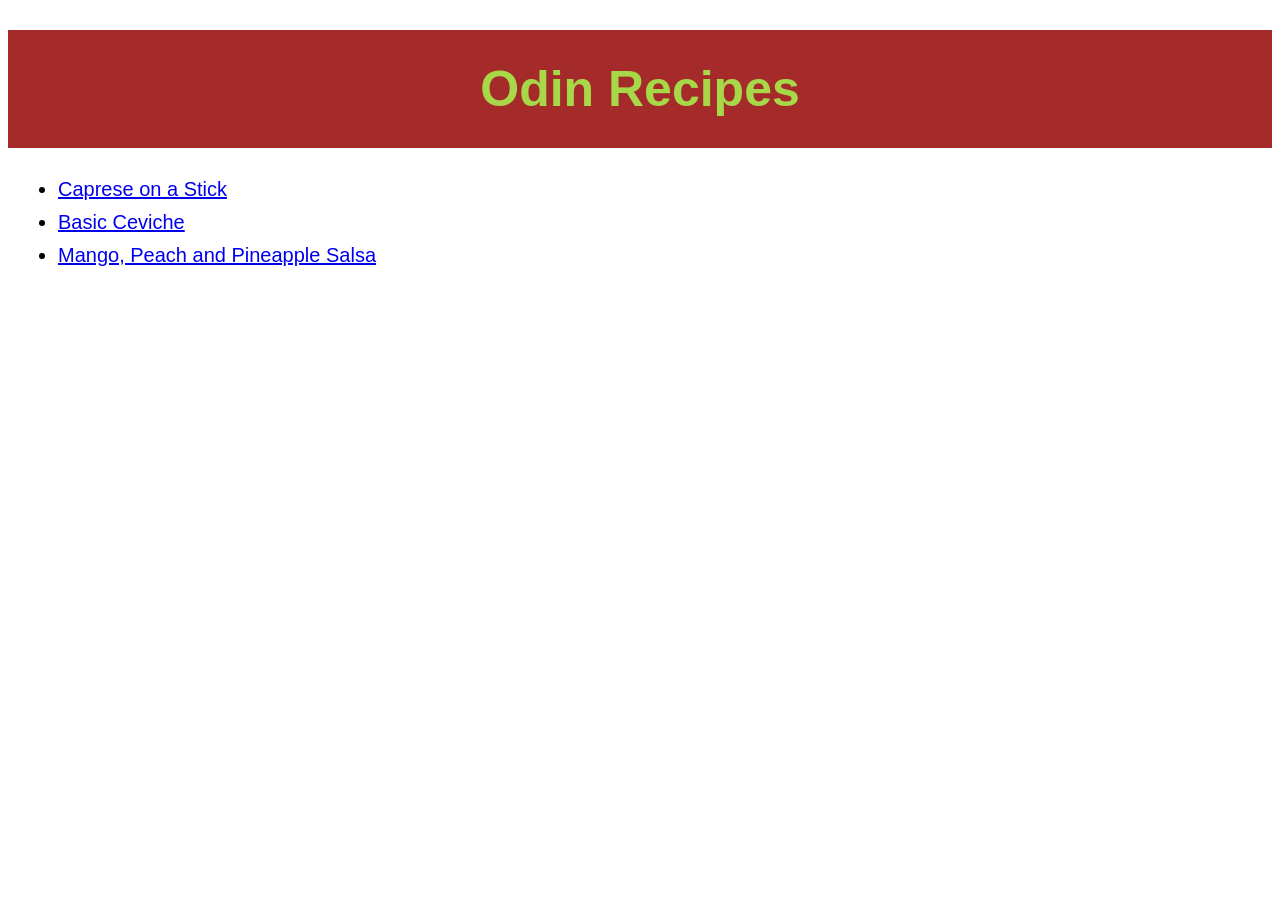
<file: index.html>
<!DOCTYPE html>
<html lang="en">
    <head>
        <meta charset="UTF-8">
        <title>Home</title>
        <link rel="stylesheet" href="style.css">
    </head>
        
    <body>
        <h1>Odin Recipes</h1>
        <ul>
            <li><a href="recipes/caprese.html">Caprese on a Stick</a></li>
            <li><a href="recipes/ceviche.html">Basic Ceviche</a></li>
            <li><a href="recipes/salsa.html">Mango, Peach and Pineapple Salsa</a></li>
        </ul>
    </body>
</html>
</file>
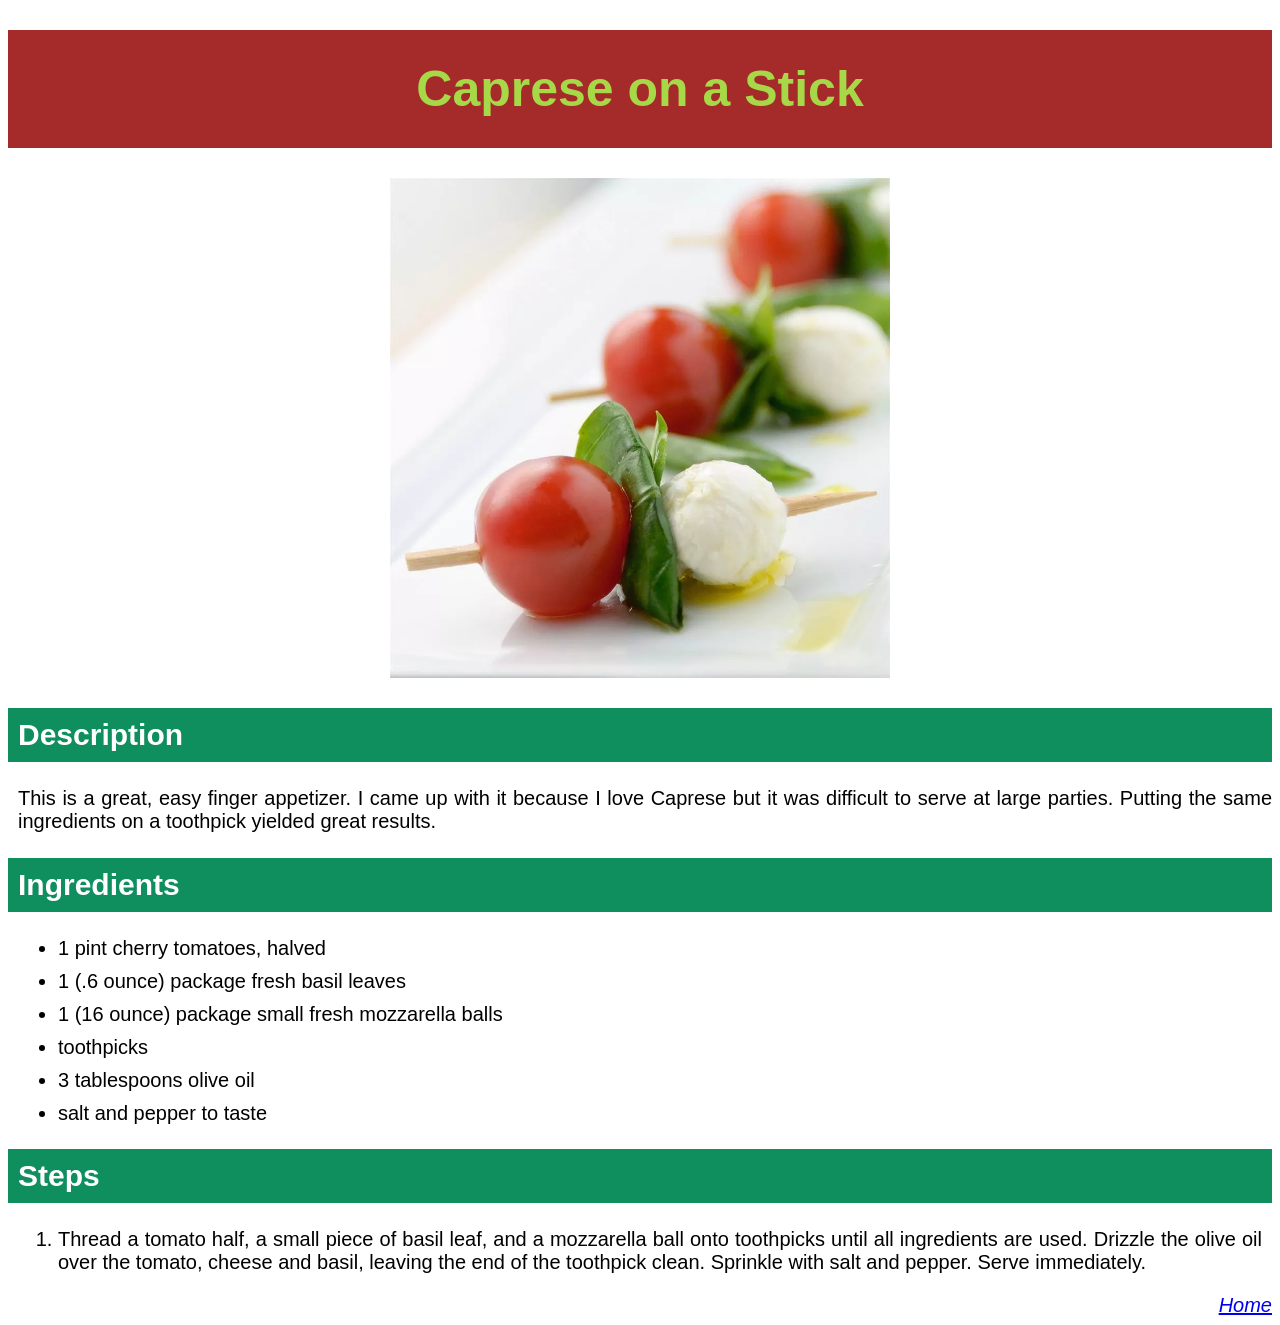
<file: recipes/caprese.html>
<!DOCTYPE html>
<html lang="en">
    <head>
        <meta charset="UTF-8">
        <title>Caprese on a Stick</title>
        <link rel="stylesheet" href="../style.css">
    </head>

    <body>
        <h1>Caprese on a Stick</h1>
        <div class="image-container">   
            <img src="../images/caprese.jpg" alt="image of a finished Caprese on a Stick" width="350">
        </div> 
        <h2>Description</h2>
            <p>This is a great, easy finger appetizer. I came up with it because I love Caprese but it was difficult to serve at large parties. Putting the same ingredients on a toothpick yielded great results.</p>
        <h2>Ingredients</h2>
            <ul>
                <li>1 pint cherry tomatoes, halved</li>
                <li>1 (.6 ounce) package fresh basil leaves</li>
                <li>1 (16 ounce) package small fresh mozzarella balls</li>
                <li>toothpicks</li>
                <li>3 tablespoons olive oil</li>
                <li>salt and pepper to taste</li>
            </ul>
        <h2>Steps</h2>
            <ol>
                <li>Thread a tomato half, a small piece of basil leaf, and a mozzarella ball onto toothpicks until all ingredients are used. Drizzle the olive oil over the tomato, cheese and basil, leaving the end of the toothpick clean. Sprinkle with salt and pepper. Serve immediately.</li>
            </ol>
        <div class="home">
            <a href="../index.html">Home</a>
        </div>
    </body>
</html>
</file>
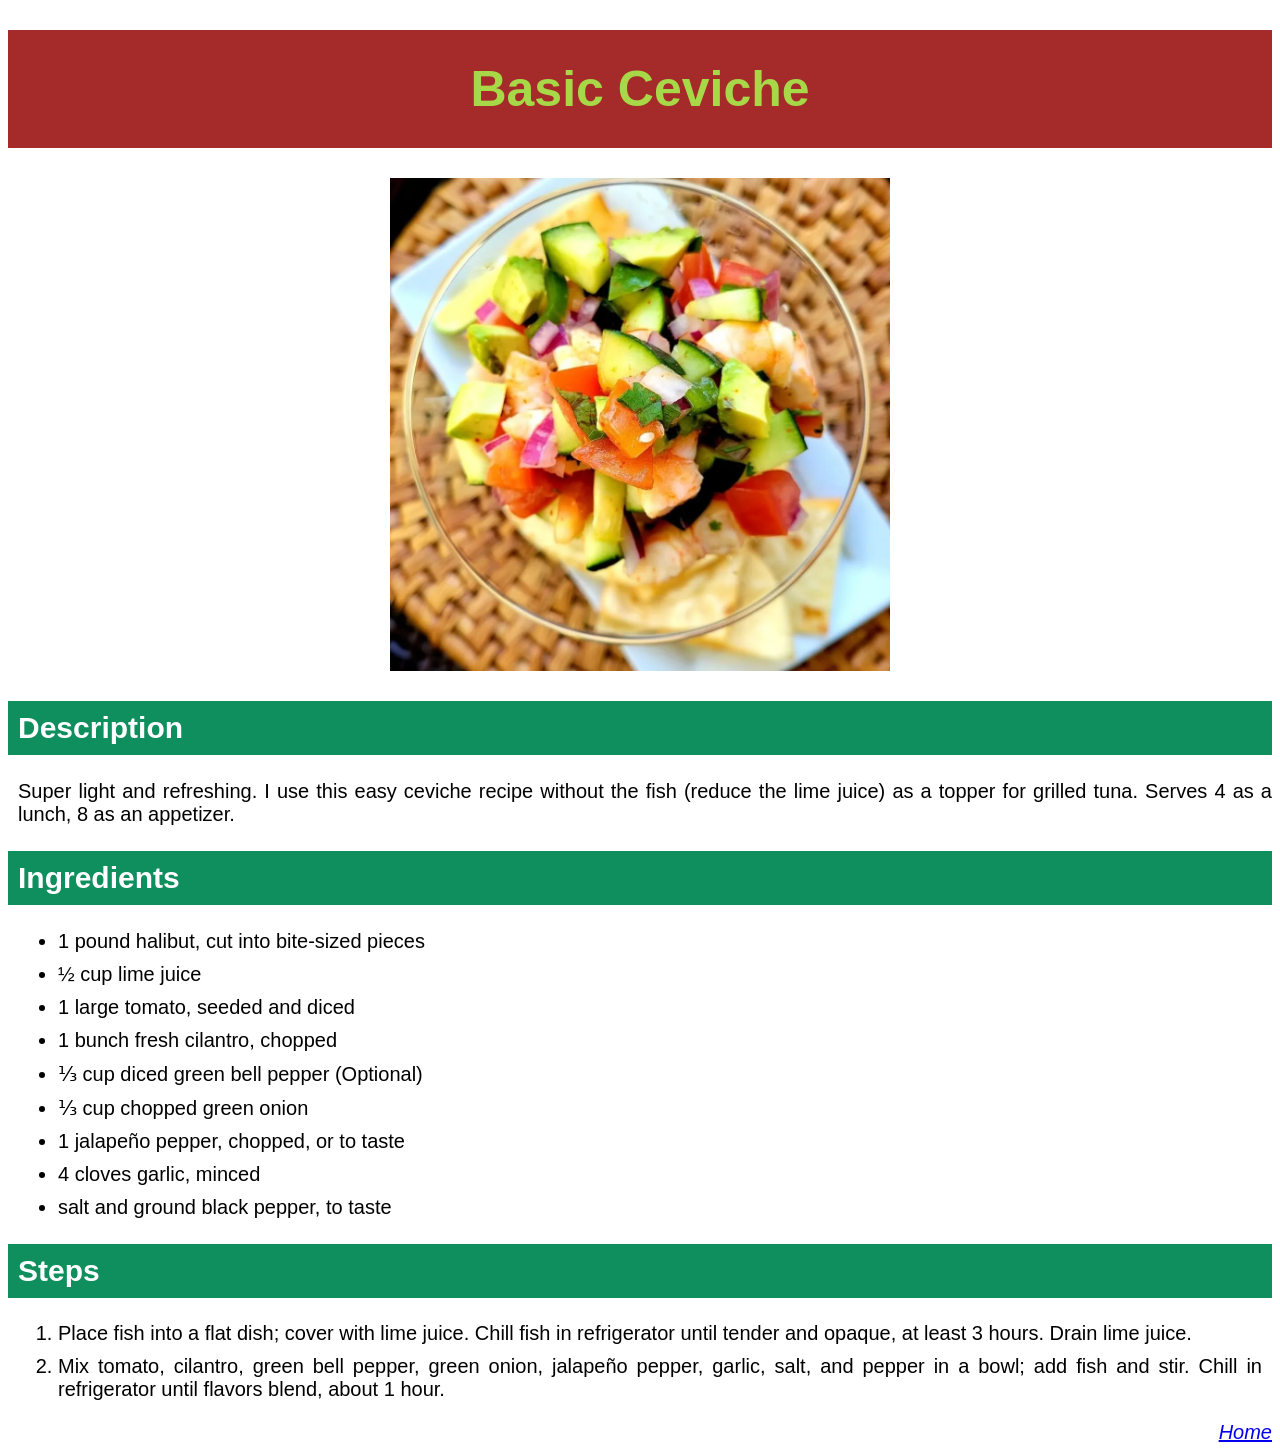
<file: recipes/ceviche.html>
<!DOCTYPE html>
<html lang="en">
    <head>
        <meta charset="UTF-8">
        <title></title>
        <link rel="stylesheet" href="../style.css">
    </head>

    <body>
        <h1>Basic Ceviche</h1>
        <div class="image-container">
            <img src="../images/ceviche.jpg" alt="image of a finished Basic Ceviche" width="350">
        </div>
        <h2>Description</h2>
            <p>Super light and refreshing. I use this easy ceviche recipe without the fish (reduce the lime juice) as a topper for grilled tuna. Serves 4 as a lunch, 8 as an appetizer.</p>
        <h2>Ingredients</h2>
            <ul>
                <li>1 pound halibut, cut into bite-sized pieces
                <li>½ cup lime juice</li>
                <li>1 large tomato, seeded and diced</li>
                <li>1 bunch fresh cilantro, chopped</li>
                <li>⅓ cup diced green bell pepper (Optional)</li>
                <li>⅓ cup chopped green onion</li>
                <li>1 jalapeño pepper, chopped, or to taste</li>
                <li>4 cloves garlic, minced</li>
                <li>salt and ground black pepper, to taste</li>
            </ul>
        <h2>Steps</h2>
            <ol>
                <li>Place fish into a flat dish; cover with lime juice. Chill fish in refrigerator until tender and opaque, at least 3 hours. Drain lime juice.</li>
                <li>Mix tomato, cilantro, green bell pepper, green onion, jalapeño pepper, garlic, salt, and pepper in a bowl; add fish and stir. Chill in refrigerator until flavors blend, about 1 hour.</li>
            </ol>
        <div class="home">
            <a href="../index.html">Home</a>
        </div>
    </body>
</html>
</file>
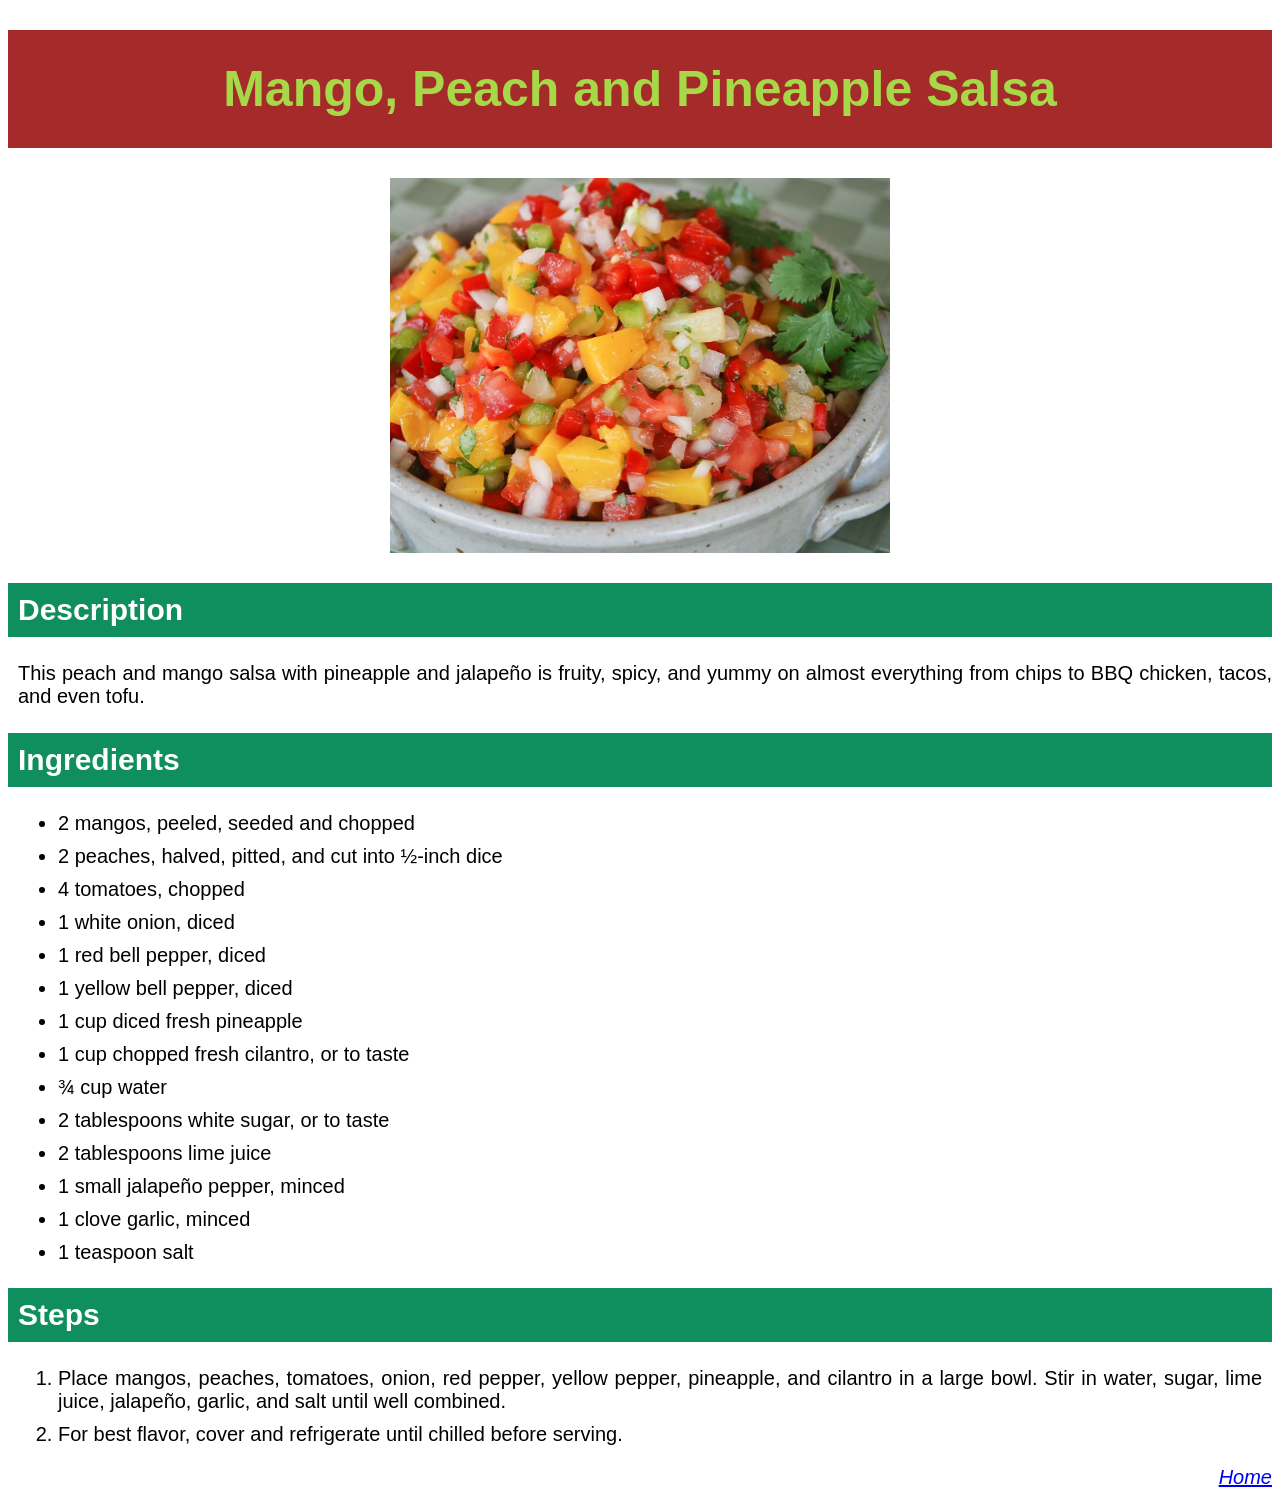
<file: recipes/salsa.html>
<!DOCTYPE html>
<html lang="en">
    <head>
        <meta charset="UTF-8">
        <title></title>
        <link rel="stylesheet" href="../style.css">
    </head>

    <body>
        <h1>Mango, Peach and Pineapple Salsa</h1>
        <div class="image-container">
            <img src="../images/salsa.jpg" alt="image of a finished Mango, Peach and Pineapple Salsa" width="350">
        </div>
        <h2>Description</h2>
            <p>This peach and mango salsa with pineapple and jalapeño is fruity, spicy, and yummy on almost everything from chips to BBQ chicken, tacos, and even tofu.</p>
        <h2>Ingredients</h2>
            <ul>
                <li>2 mangos, peeled, seeded and chopped</li>
                <li>2 peaches, halved, pitted, and cut into ½-inch dice</li>
                <li>4 tomatoes, chopped</li>
                <li>1 white onion, diced</li>
                <li>1 red bell pepper, diced</li>
                <li>1 yellow bell pepper, diced</li>
                <li>1 cup diced fresh pineapple</li>
                <li>1 cup chopped fresh cilantro, or to taste</li>
                <li>¾ cup water</li>
                <li>2 tablespoons white sugar, or to taste</li>
                <li>2 tablespoons lime juice</li>
                <li>1 small jalapeño pepper, minced</li>
                <li>1 clove garlic, minced</li>
                <li>1 teaspoon salt</li>
            </ul>
        <h2>Steps</h2>
            <ol>
                <li>Place mangos, peaches, tomatoes, onion, red pepper, yellow pepper, pineapple, and cilantro in a large bowl. Stir in water, sugar, lime juice, jalapeño, garlic, and salt until well combined.</li>
                <li>For best flavor, cover and refrigerate until chilled before serving.</li>
            </ol>
        <div class="home">
            <a href="../index.html">Home</a>
        </div>
    </body>
</html>
</file>
<file: style.css>
* {
    font-family: Aptos, Helvetica, Arial, Helvetica, sans-serif;
    font-size:20px;
}

h1{
    font-size:50px;
    background-color: brown;
    padding:30px;
    margin:30px auto;
    color:rgb(166, 216, 72);
    text-align:center;
}

h2{
    font-size:30px;
    background-color:rgb(15, 142, 94);
    padding:10px;
    color:white;
}

ol, p{
    text-align:justify
}

p{
    margin-left:10px
}

li{
    margin:10px;
}

.image-container{
    width:500px;
    margin:0px auto;   
}

img{
    width:500px;
}

.home {
    font-style: italic;
    text-align: right;
}
</file>
